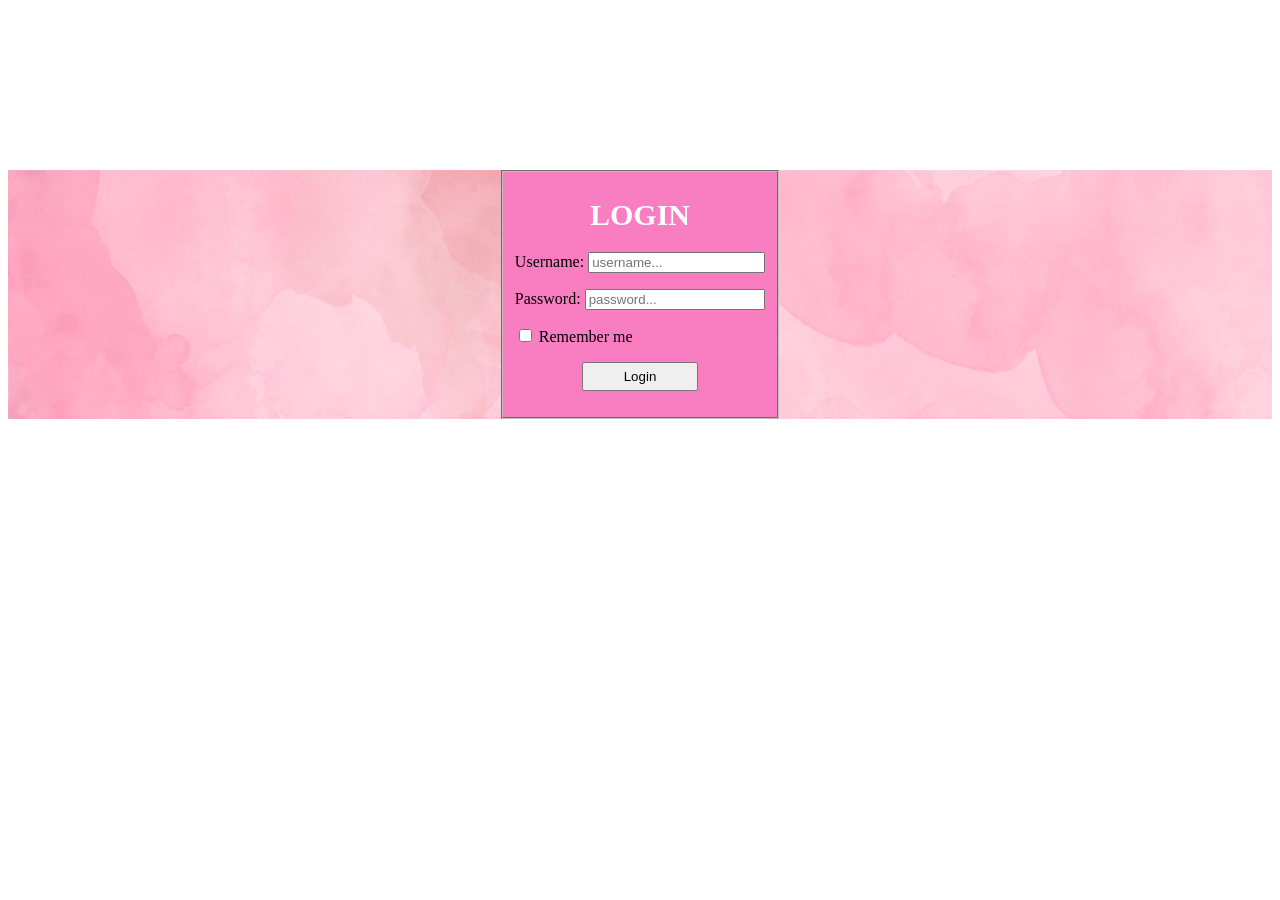
<file: index.html>
<!DOCTYPE html>
<html lang="en">
<head>
    <meta charset="UTF-8">
    <meta name="viewport" content="width=device-width, initial-scale=1.0">
    <title>form login dianimut</title>
    <link rel="stylesheet" href="style.css">
</head>
<body>
    <div class="form-login" style="background-image: url('background.png');">
    <form action="#" method="POST">
        <fieldset>
        <h1 style="color: white;">LOGIN</h1>
        <p>
            <label>Username:</label>
            <input type="text" name="username" placeholder="username..." />
        </p>
        <p>
            <label>Password:</label>
            <input type="password" name="password" placeholder="password..." style="padding-right: 5px;" />
        </p>
        <p>
            <label><input type="checkbox" name="remember" value="remember" /> Remember me</label>
        </p>
        <p class="tombol">
            <input type="submit" name="tombol" value="Login" class="input-tombol" />
        </p>
        </fieldset>
    </form>
    </div>
</body>
</html>
</file>
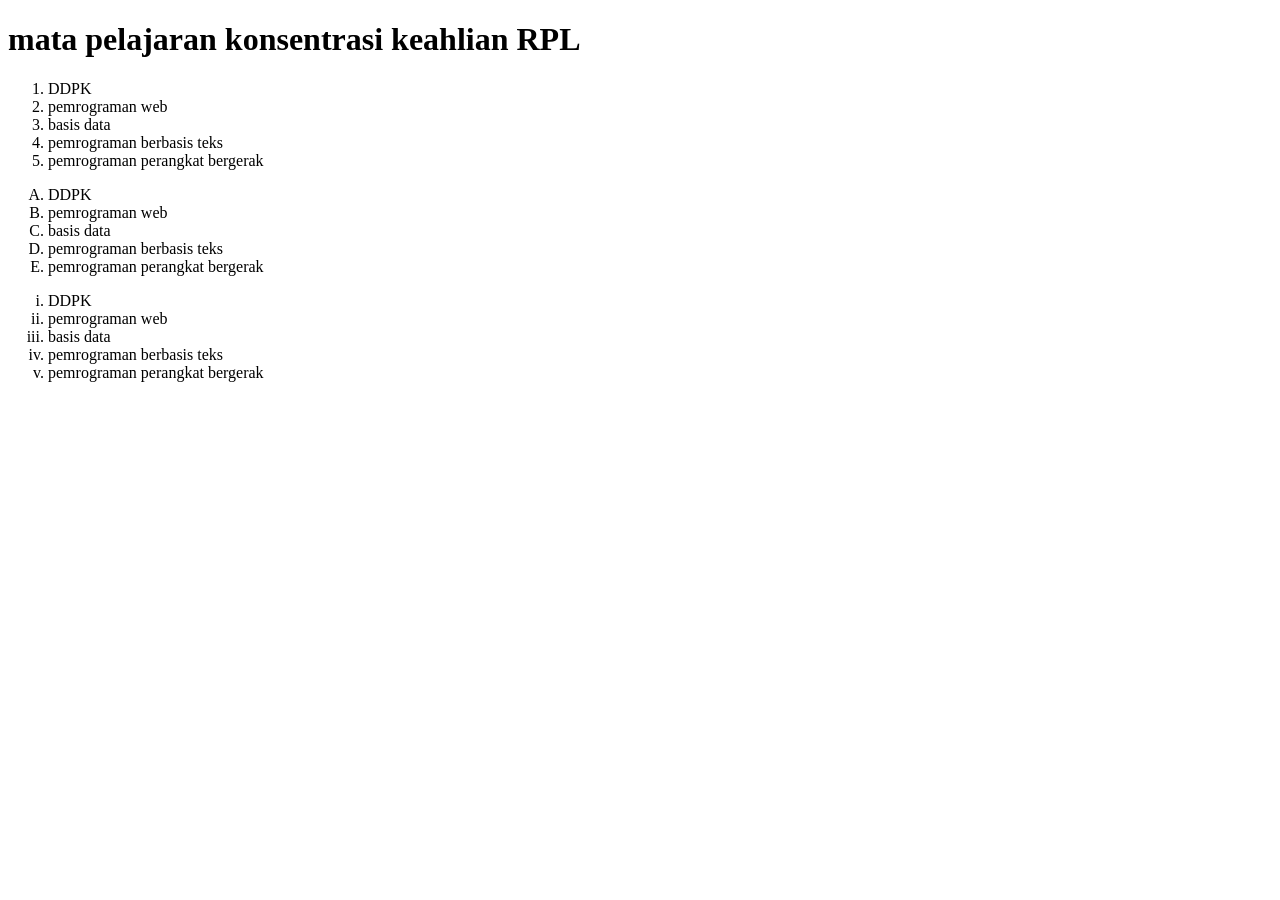
<file: daftar_berurutan.html>
<!DOCTYPE html>
<html lang="en">
<head>
    <meta charset="UTF-8">
    <meta name="viewport" content="width=device-width, initial-scale=1.0">
    <title>DAFTAR BERURUTAN</title>
</head>
<h1>mata pelajaran konsentrasi keahlian RPL</h1>
<ol>
        <li>DDPK</li>
        <li>pemrograman web</li>
        <li>basis data</li>
        <li>pemrograman berbasis teks</li>
        <li>pemrograman perangkat bergerak</li>
</ol>
<ol type="A">
        <li>DDPK</li>
        <li>pemrograman web</li>
        <li>basis data</li>
        <li>pemrograman berbasis teks</li>
        <li>pemrograman perangkat bergerak</li>
</ol>
<ol type="i">
        <li>DDPK</li>
        <li>pemrograman web</li>
        <li>basis data</li>
        <li>pemrograman berbasis teks</li>
        <li>pemrograman perangkat bergerak</li>
</ol>
</body>
</html>
</file>
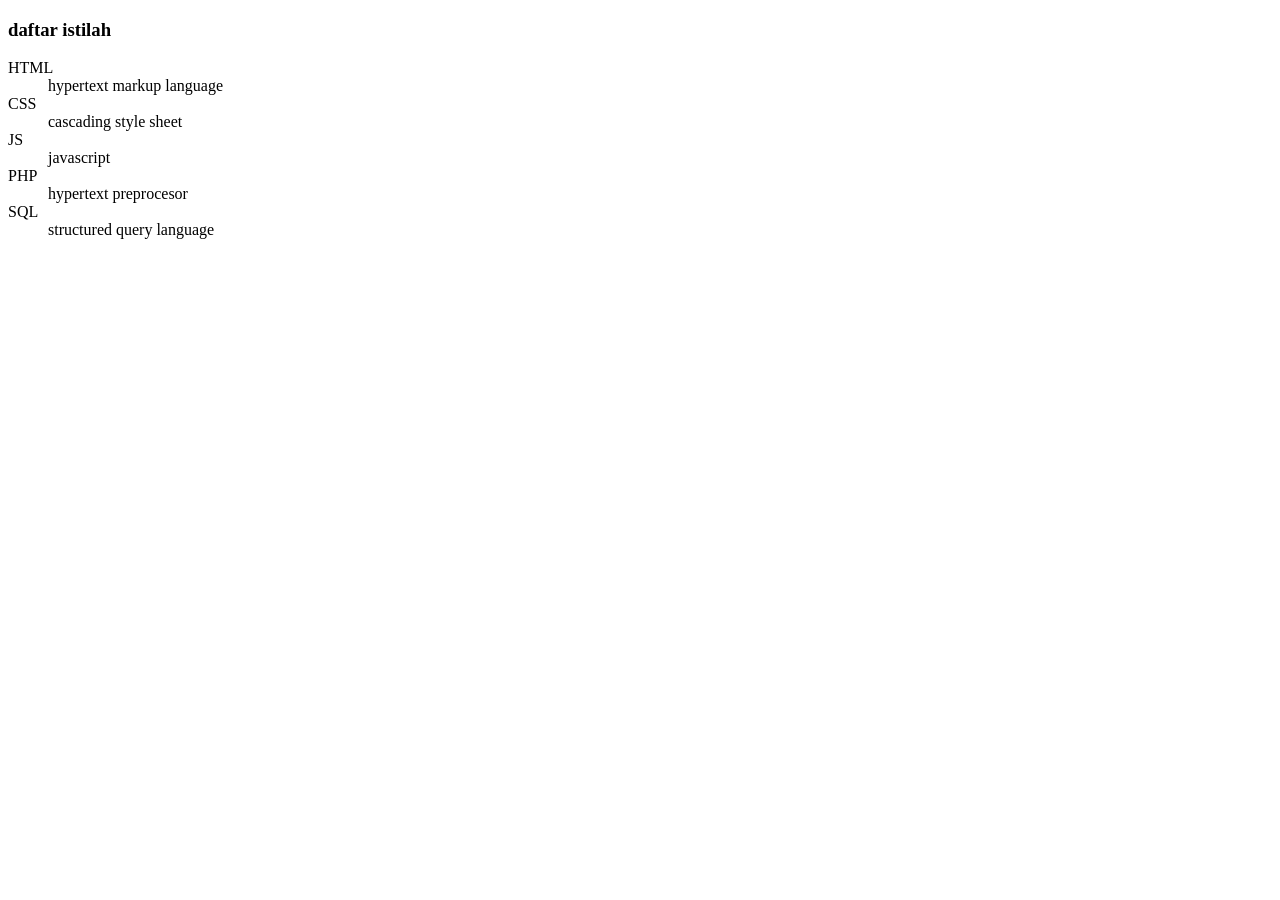
<file: daftar_definisi.html>
<!DOCTYPE html>
<html lang="en">
<head>
    <meta charset="UTF-8">
    <meta name="viewport" content="width=device-width, initial-scale=1.0">
    <title>daftar definition list</title>
</head>
<body>
    <h3>daftar istilah</h3>
    <dl>
        <dt>HTML</dt>
        <dd>hypertext markup language</dd>

        <dt>CSS</dt>
        <dd>cascading style sheet</dd>

        <dt>JS</dt>
        <dd>javascript</dd>

        <dt>PHP</dt>
        <dd>hypertext preprocesor</dd>

        <dt>SQL</dt>
        <dd>structured query language</dd>
    </dl>
</body>
</html>
</file>
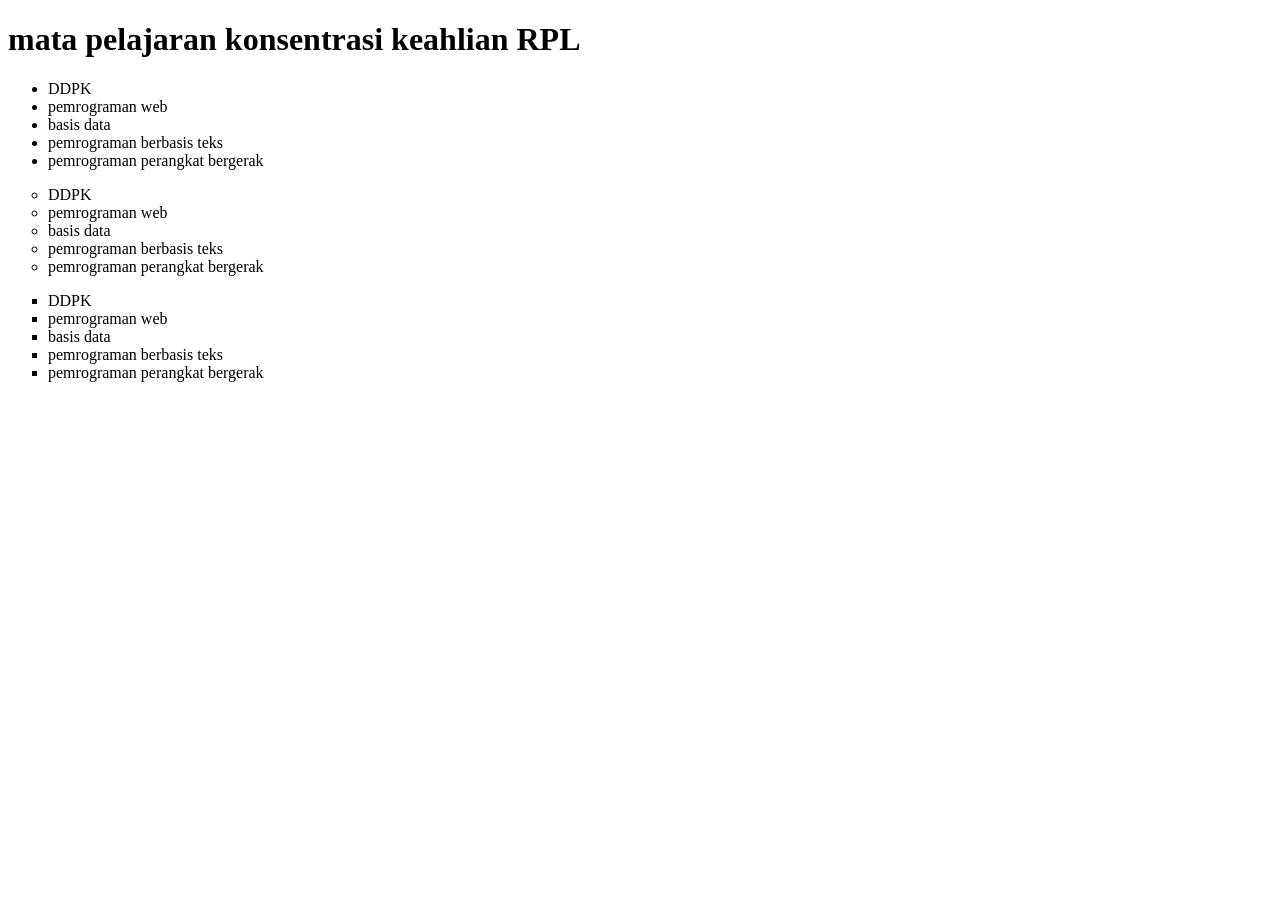
<file: daftartidak_berurutan.html>
<!DOCTYPE html>
<html lang="en">
<head>
    <meta charset="UTF-8">
    <meta name="viewport" content="width=device-width, initial-scale=1.0">
    <title>membuat undered list</title>
</head>
<body>
    <h1>mata pelajaran konsentrasi keahlian RPL</h1>
<ul>
    <li>DDPK</li>
    <li>pemrograman web</li>
    <li>basis data</li>
    <li>pemrograman berbasis teks</li>
    <li>pemrograman perangkat bergerak</li>
</ul>
<ul type="circle">
    <li>DDPK</li>
    <li>pemrograman web</li>
    <li>basis data</li>
    <li>pemrograman berbasis teks</li>
    <li>pemrograman perangkat bergerak</li>
</ul>
<ul type="square">
    <li>DDPK</li>
    <li>pemrograman web</li>
    <li>basis data</li>
    <li>pemrograman berbasis teks</li>
    <li>pemrograman perangkat bergerak</li>
</ul>
</body>
</html>
</file>
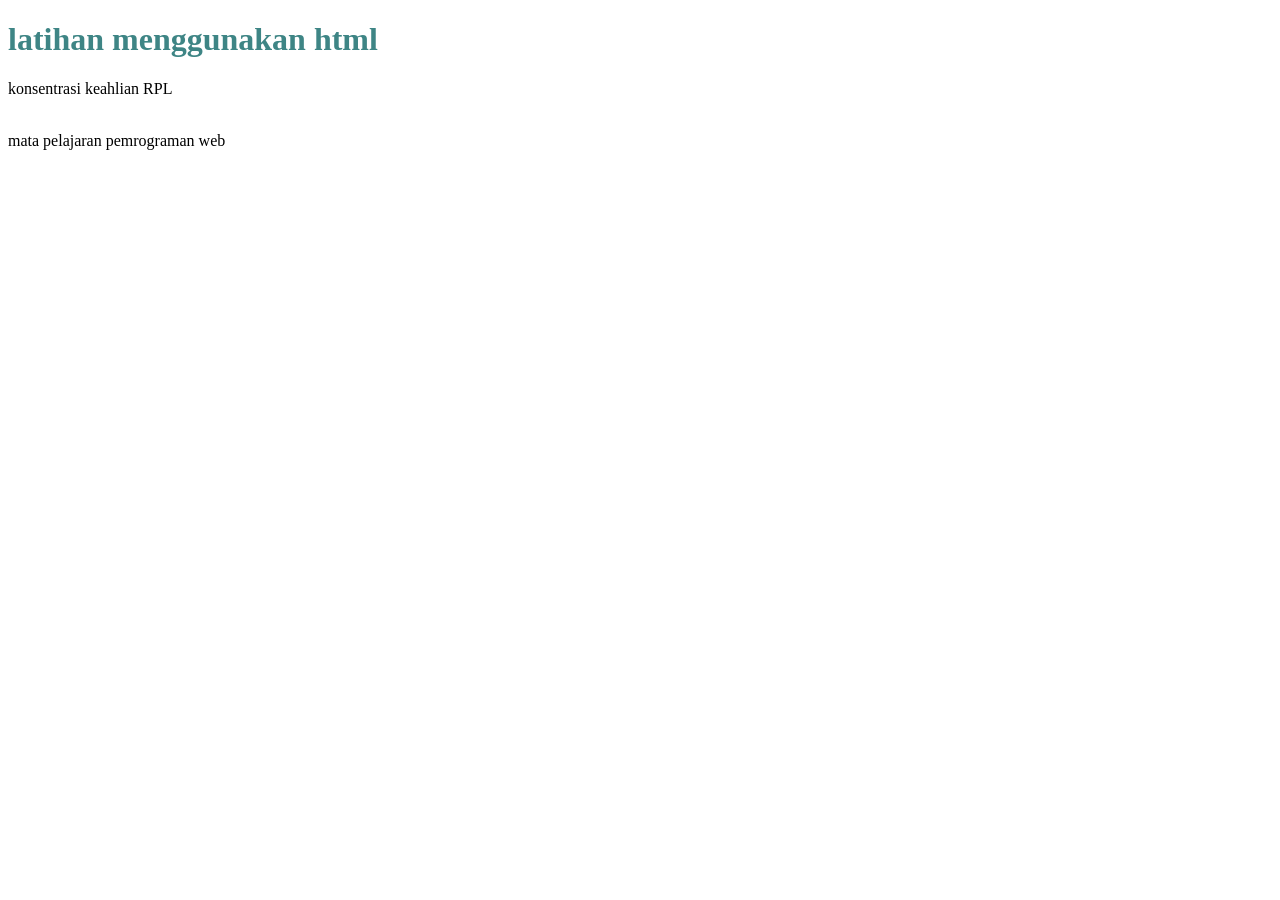
<file: latihan2.html>
<!DOCTYPE html>
<html lang="en">
<head>
    <meta charset="UTF-8">
    <meta name="viewport" content="width=device-width, initial-scale=1.0">
    <title>Document</title>
</head>
<body>
    <style>
        h1 {
            color:rgb(62, 133, 133);
        }
    </style>
  <h1>latihan menggunakan html</h1>
<p>konsentrasi keahlian RPL</p>
<br> mata pelajaran pemrograman web</br>
</body>
</html>
</file>
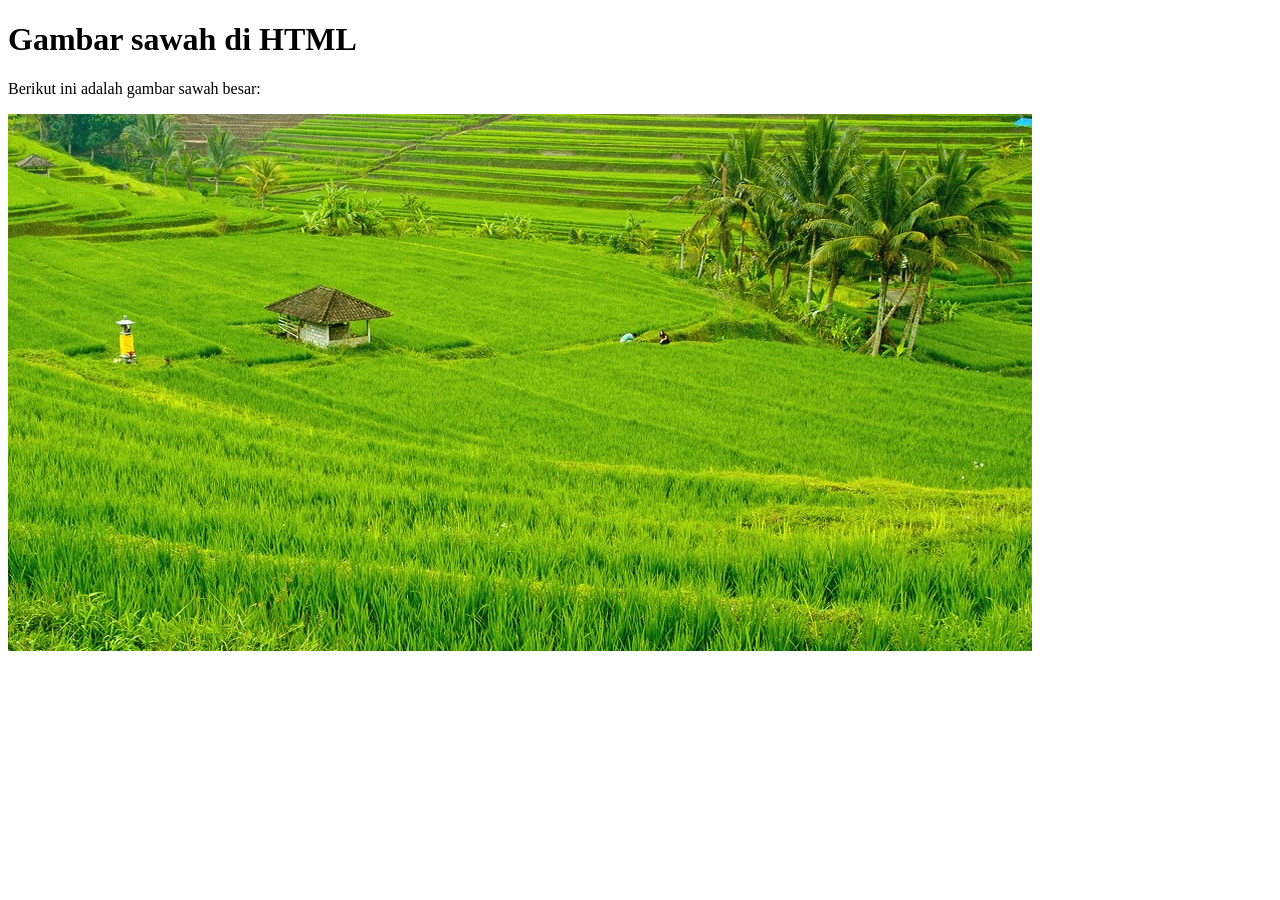
<file: praktek1index.html>
<!DOCTYPE html>
<html lang="en">
<head>
    <meta charset="UTF-8">
    <meta name="viewport" content="width=device-width, initial-scale=1.0">
    <title>contoh gambar sawah di HTML</title>
</head>
<body>
    <h1>Gambar sawah di HTML</h1>
    <p>Berikut ini adalah gambar sawah besar:</p>
    <p>
        <img src="Gambar-Pemandangan-Sawah-yang-Indah-11.jpg">
    </p>
</body>
</html>
</file>
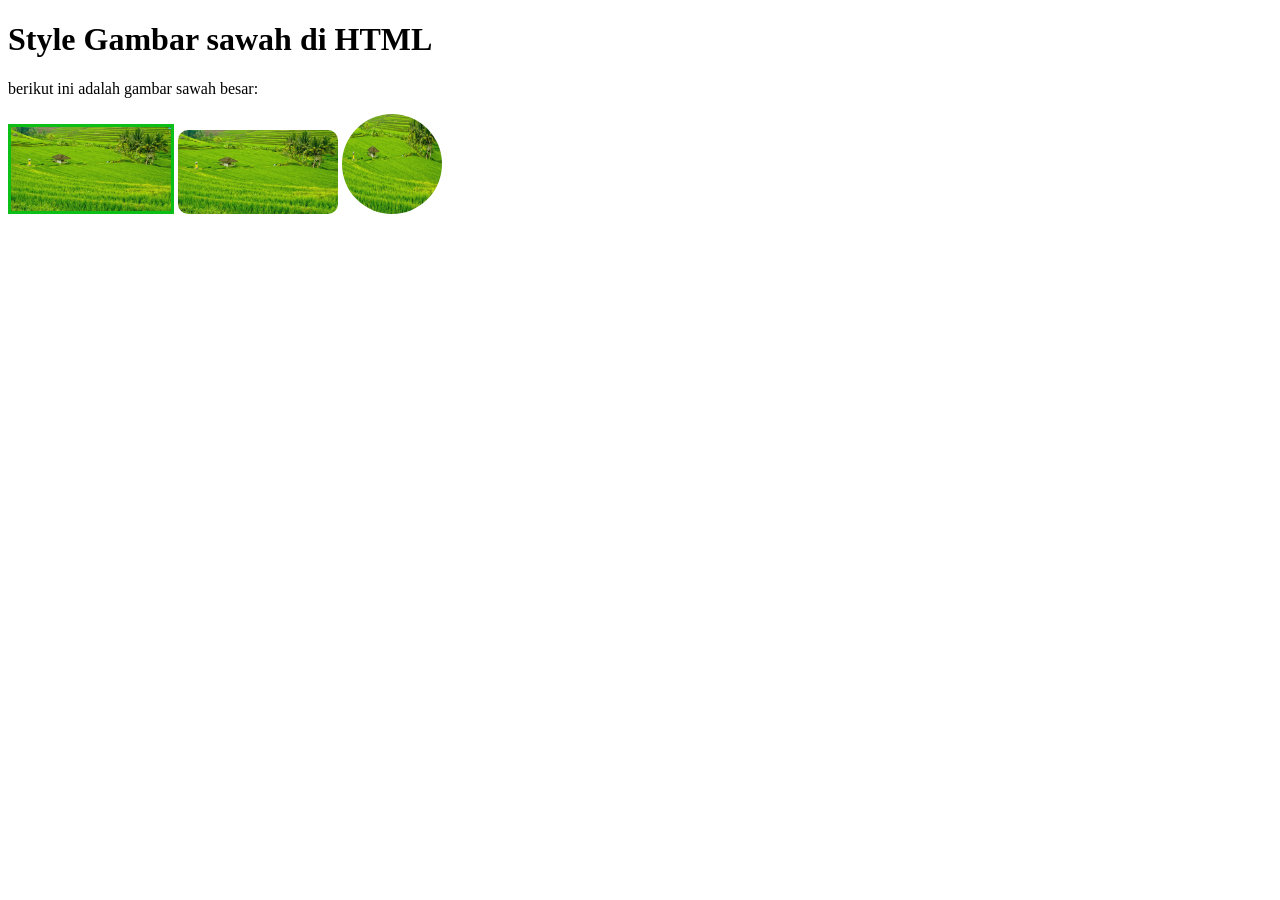
<file: praktek2index.html>
<!DOCTYPE html>
<html lang="en">
<head>
    <meta charset="UTF-8">
    <meta name="viewport" content="width=device-width, initial-scale=1.0">
    <title>contoh gambar di HTML</title>
</head>
<body>
    <h1>Style Gambar sawah di HTML</h1>
    <p>berikut ini adalah gambar sawah besar:</p>
    <p>
        <img src="Gambar-Pemandangan-Sawah-yang-Indah-11.jpg" style="width: 160px;border: 3px solid rgb(11, 191, 23);">
        <img src="Gambar-Pemandangan-Sawah-yang-Indah-11.jpg" style="width: 160px;border-radius: 10px;">
        <img src="Gambar-Pemandangan-Sawah-yang-Indah-11.jpg" style="width: 100px;height: 100px;border-radius: 100%">
    </p>
</body>
</html>
</file>
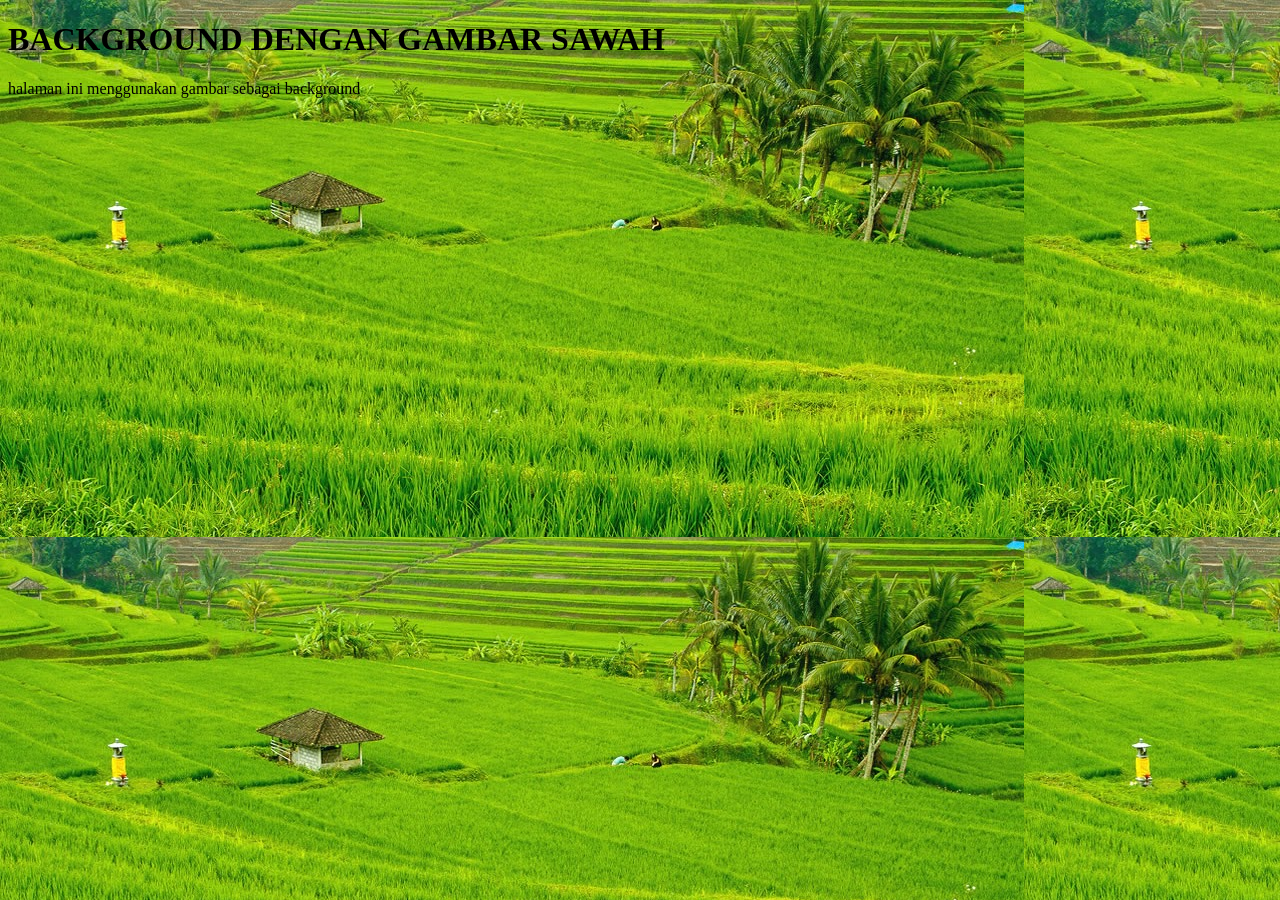
<file: praktek3index.html>
<!DOCTYPE html>
<html lang="en">
<head>
    <meta charset="UTF-8">
    <meta name="viewport" content="width=device-width, initial-scale=1.0">
    <title>GAMBAR SAWAH</title>
</head>
<body style="background-image: url(Gambar-Pemandangan-Sawah-yang-Indah-11.jpg);">
    <h1>BACKGROUND DENGAN GAMBAR SAWAH</h1>
    <p>halaman ini menggunakan gambar sebagai background</p>
</body>
</html>
</file>
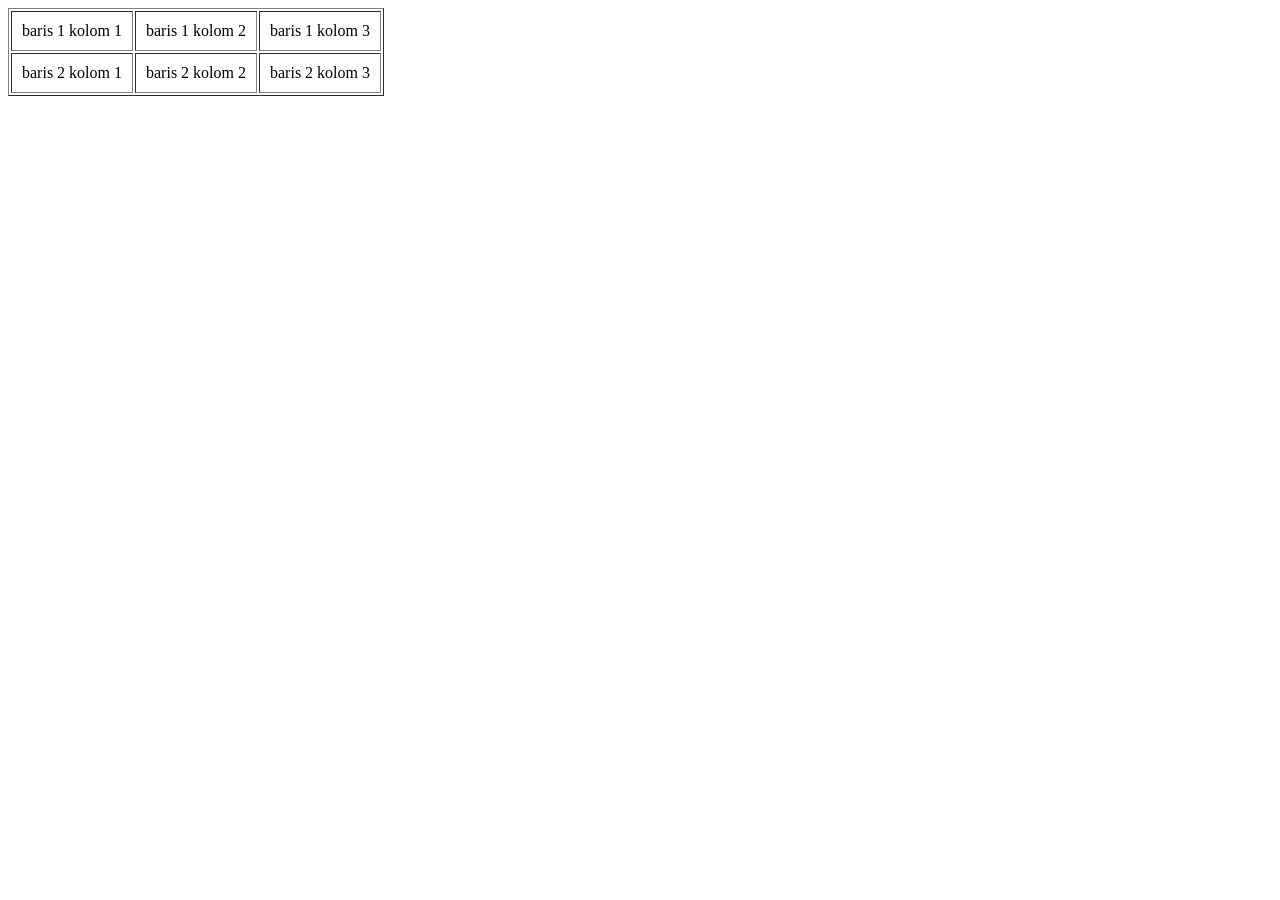
<file: tabel1.html>
<!DOCTYPE html>
<html lang="en">
<head>
    <meta charset="UTF-8">
    <meta name="viewport" content="width=device-width, initial-scale=1.0">
    <title>membuat tabel 1 HTML</title>
</head>
<body>
    <table border="1" cellpadding="10">
        <tr>
            <td>baris 1 kolom 1</td>
            <td>baris 1 kolom 2</td>
            <td>baris 1 kolom 3</td>
        </tr>
        <tr>
            <td>baris 2 kolom 1</td>
            <td>baris 2 kolom 2</td>
            <td>baris 2 kolom 3</td>
        </tr>
    </table>
</body>
</html>
</file>
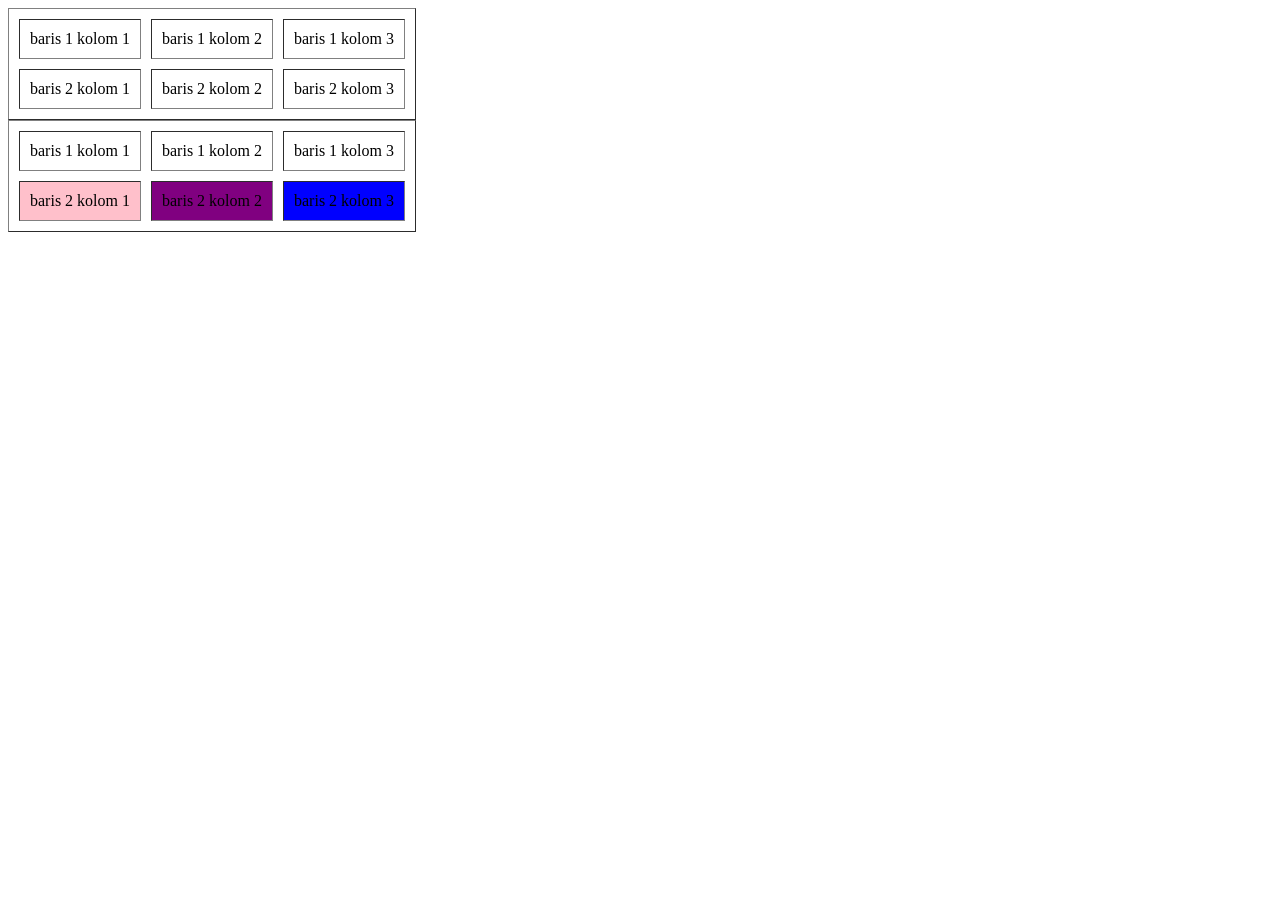
<file: tabel2.HTML>
<!DOCTYPE html>
<html lang="en">
<head>
    <meta charset="UTF-8">
    <meta name="viewport" content="width=device-width, initial-scale=1.0">
    <title>membuat tabel 2 HTML</title>
</head>
<body>
    <table border="1" cellpadding="10" cellspacing="10">
        <tr>
            <td>baris 1 kolom 1</td>
            <td>baris 1 kolom 2</td>
            <td>baris 1 kolom 3</td>
        </tr>
        <tr>
            <td>baris 2 kolom 1</td>
            <td>baris 2 kolom 2</td>
            <td>baris 2 kolom 3</td>
        </tr>
    </table>

    <table border="1" cellpadding="10" cellspacing="10">
        <tr>
            <td>baris 1 kolom 1</td>
            <td>baris 1 kolom 2</td>
            <td>baris 1 kolom 3</td>
        </tr>
        <tr>
            <td bgcolor="pink" >baris 2 kolom 1</td>
            <td bgcolor="purple" >baris 2 kolom 2</td>
            <td bgcolor="blue" >baris 2 kolom 3</td>
        </tr>
    </table>
</body>
</html>
</file>
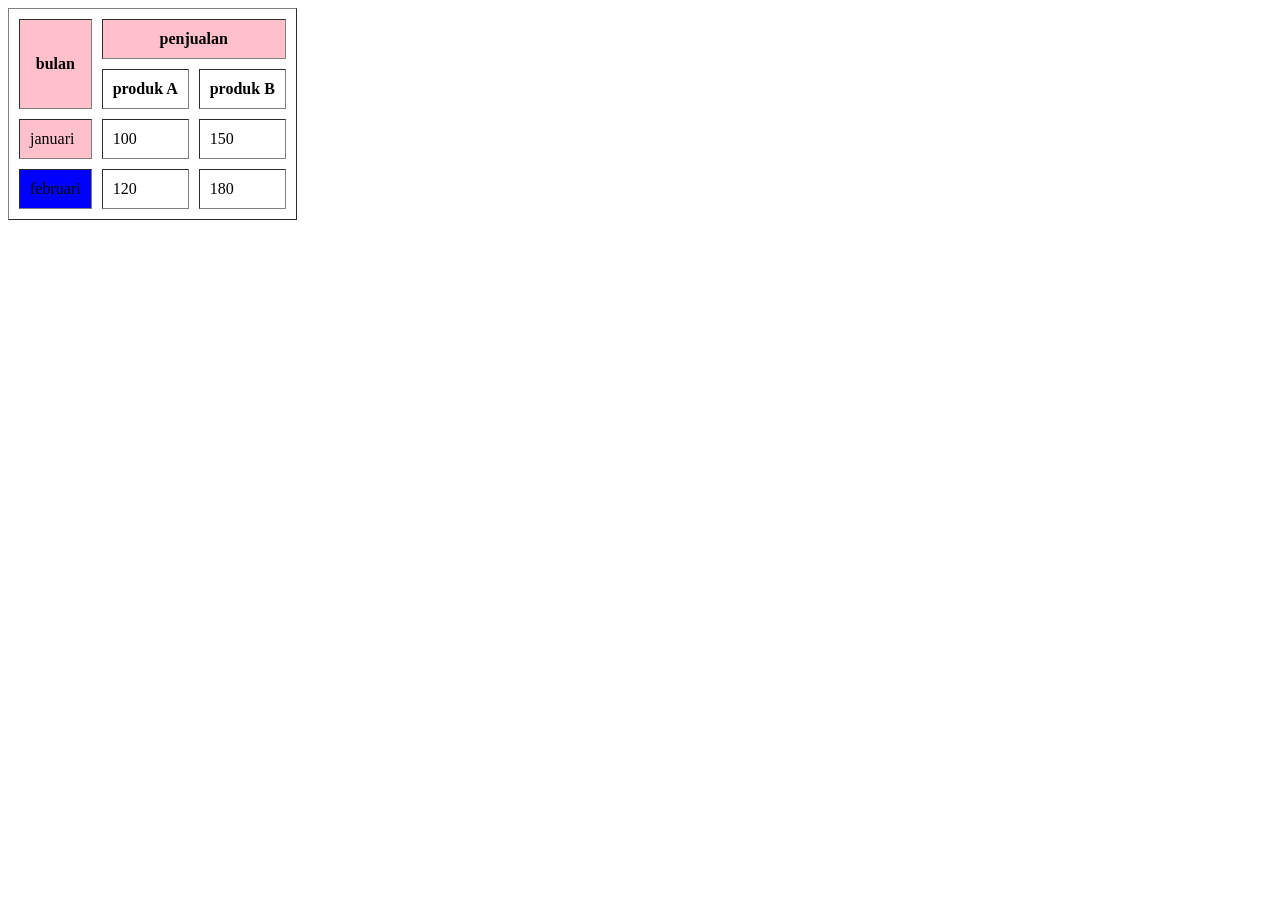
<file: tabel3.HTML>
<!DOCTYPE html>
<html lang="en">
<head>
    <meta charset="UTF-8">
    <meta name="viewport" content="width=device-width, initial-scale=1.0">
    <title>membuat tabel 3 HTML</title>
</head>
<body>
    <table border="1" cellpadding="10" cellspacing="10">
        <tr>
            <th rowspan="2" bgcolor="pink">bulan</th>
            <th colspan="2" bgcolor="pink">penjualan</th>
        </tr>
        <tr>
            <th>produk A</th>
            <th>produk B</th>
        </tr>
        <tr>
            <td bgcolor="pink">januari</td>
            <td>100</td>
            <td>150</td>
        </tr>
        <tr>
            <td bgcolor="blue">februari</td>
            <td>120</td>
            <td>180</td>
        </tr>
    </table>
</body>
</html>
</file>
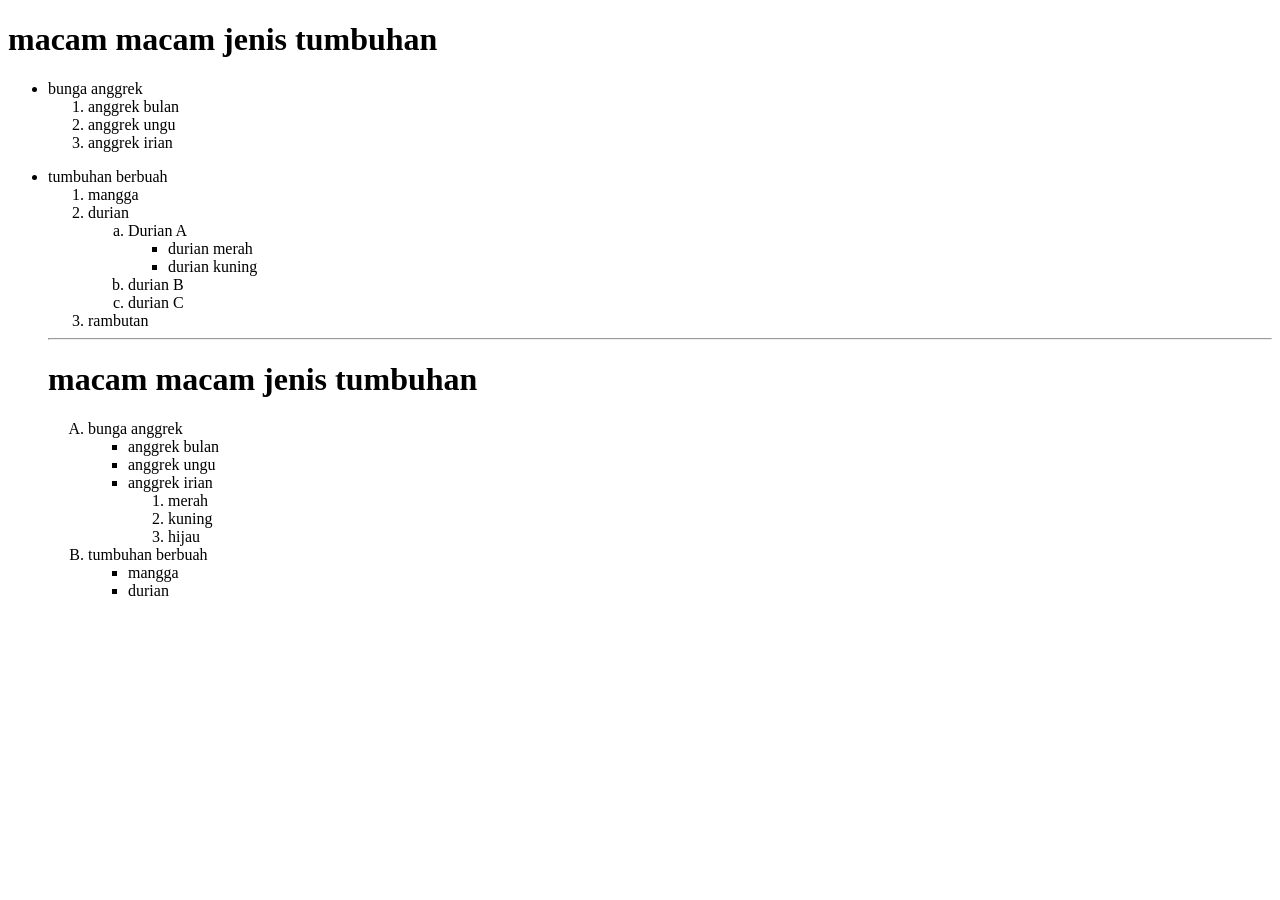
<file: tugas1.html>
<!DOCTYPE html>
<html lang="en">
<head>
    <meta charset="UTF-8">
    <meta name="viewport" content="width=device-width, initial-scale=1.0">
    <title>TUGAS DIANAYUOKTAVIA</title>
</head>
<body>
    <H1>macam macam jenis tumbuhan</H1>
<ul>
    <li>bunga anggrek</li>
    <ol>
         <li>anggrek bulan</li>
         <li>anggrek ungu</li>
         <li>anggrek irian</li>
     </ol>
</ul>
     
<ul>
    <li>tumbuhan berbuah</li>
<ol>
    <li>mangga</li>
    <li>durian</li>
<ol type="a">
    <li>Durian A</li>
<ul type="square">
    <li>durian merah</li>
    <li>durian kuning</li>
</ul>
<li>durian B</li>
    <li>durian C</li>
</ol>
    <li>rambutan</li>
</ol>

<hr>

   <h1>macam macam jenis tumbuhan</h1>
<ol type="A">
    <li>bunga anggrek</li>
<ul type="square">
    <li>anggrek bulan</li>
    <li>anggrek ungu</li>
    <li>anggrek irian</li>
<ol>
    <li>merah</li>
    <li>kuning</li>
    <li>hijau</li>
</ol>
</ul>
    <li>tumbuhan berbuah</li>
<ul>
    <li>mangga</li>
    <li>durian</li>
</ul>
</ol>
<body>
</html>
</file>
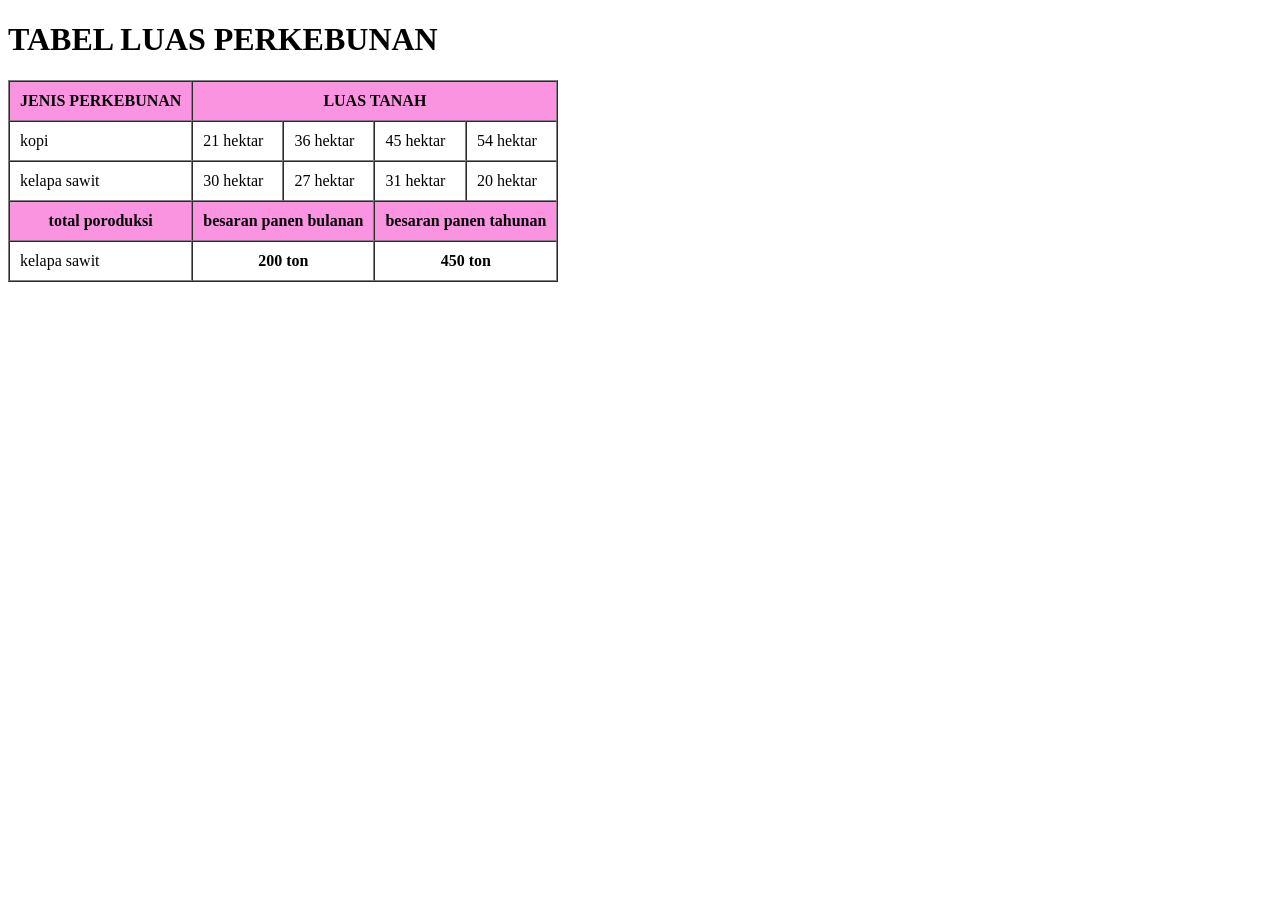
<file: tugas2.HTML>
<!DOCTYPE html>
<html lang="en">
<head>
    <meta charset="UTF-8">
    <meta name="viewport" content="width=device-width, initial-scale=1.0">
    <title>TUGAS DUA DIANAYUOKTAVIA</title>
</head>
<body>
    <h1>TABEL LUAS PERKEBUNAN</h1>
    <table border="1" cellpadding="10" cellspacing="0"
        <tr>
            <th colspan="2" bgcolor="#fa93e0">JENIS PERKEBUNAN</th>
            <th colspan="4" bgcolor="#fa93e0">LUAS TANAH</th>
        </tr>
        <tr>
            <td colspan="2">kopi</td>
            <td>21 hektar</td>
            <td>36 hektar</td>
            <td>45 hektar</td>
            <td>54 hektar</td>
        </tr>
        <tr>
            <td colspan="2">kelapa sawit</td>
            <td>30 hektar</td>
            <td>27 hektar</td>
            <td>31 hektar</td>
            <td>20 hektar</td>
        </tr>
        <tr>
            <th colspan="2" bgcolor="#fa93e0">total poroduksi</th>
            <th colspan="2" bgcolor="#fa93e0">besaran panen bulanan</th>
            <th colspan="2" bgcolor="#fa93e0">besaran panen tahunan</th>
        </tr>
        <tr>
            <td colspan="2">kelapa sawit</td>
            <th colspan="2">200 ton</th>
            <th colspan="2">450 ton</th>
        </tr>
    </table>
</body>
</html>
</file>
<file: style.css>
.form-login {
    display: flex;
    align-items: center;
    justify-content: center;
    font-size: 30;
    margin-top: 170px;
}

fieldset {
    background-color: rgb(248, 126, 193);
}

fieldset h1 {
    text-align: center;
    font-size: 30px;
}

.tombol {
    text-align: center;
}

.input-tombol {
    padding: 5px 40px;
}
</file>
